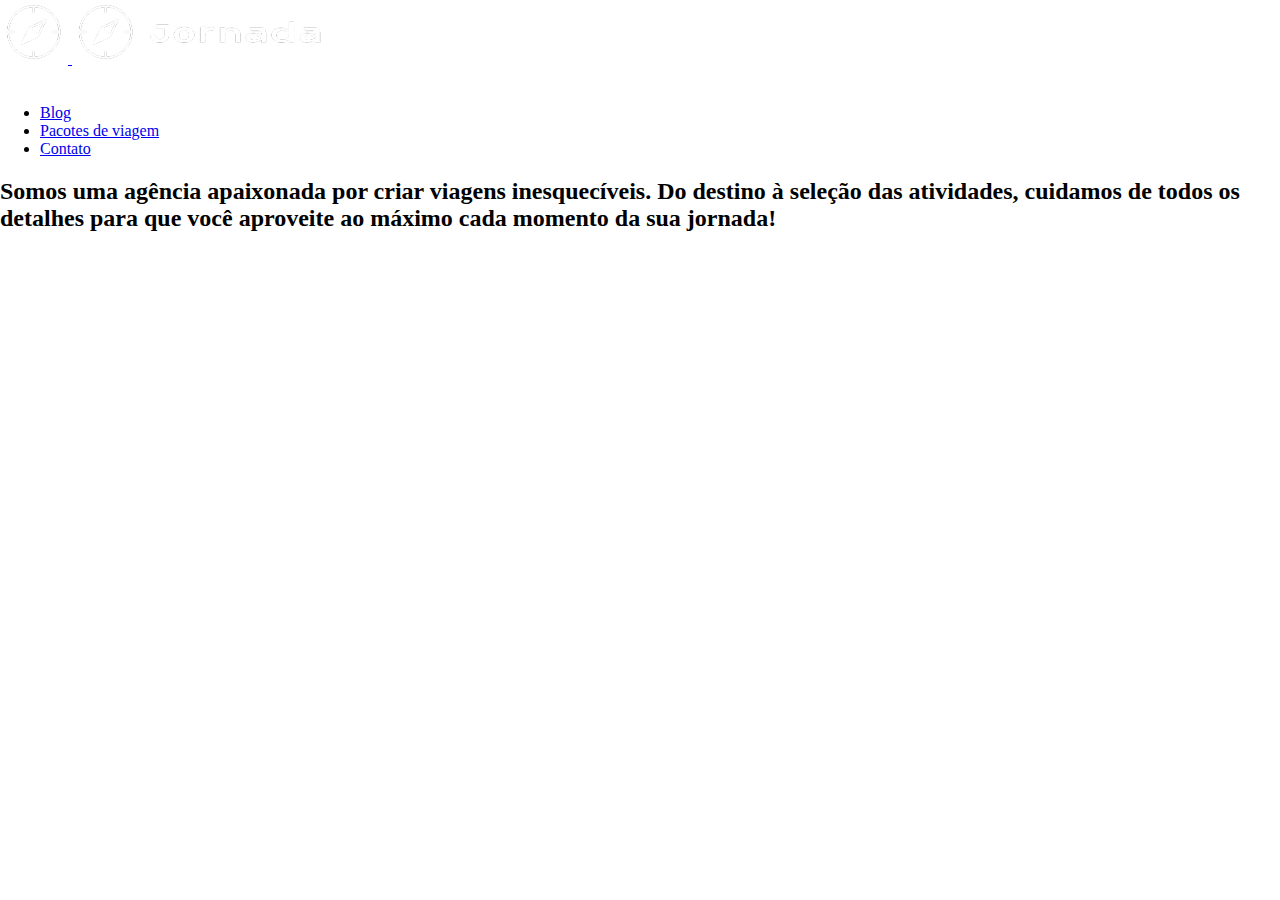
<file: index.html>
<!doctype html>
<html lang="pt-br">
  <head>
    <meta charset="UTF-8" />
    <meta name="viewport" content="width=device-width, initial-scale=1.0" />
    <link rel="stylesheet" href="css/style.css" />
    <title>Jornada Viajens</title>
  </head>
  <body>
    <header>
      <a class="logo" href="index.html" title="Voltar a pagina inicial">
        <img
          class="img-mobile"
          src="img/BussolaJornada-branca.png"
          alt="Jornada Viagens na cor preta"
        />
        <img
          class="img-desktop"
          src="img/bussola-texto-branca.png"
          alt="logo jornada viajens, na cor branca"
        />
      </a>
      <div class="navigation-menu">
        <label for="menu">
          <img src="img/menu.png" alt="menu" />
        </label>
        <input type="checkbox" id="menu" hidden />
        <nav>
          <ul class="list-links">
            <li>
              <a href="blog.html" target="_blank" title="Acessar Blog">Blog</a>
            </li>
            <li>
              <a
                href="pacotes.html"
                target="_blank"
                title="Acessar Pacotes de viagem"
              >
                Pacotes de viagem
              </a>
            </li>
            <li>
              <a href="contato.html" target="_blank" title="Acessar Contato">
                Contato
              </a>
            </li>
          </ul>
        </nav>
      </div>
      <a href=""></a>
    </header>
    <section class="hero">
      <div class="hero-img"></div>
      <h2>
        Somos uma agência apaixonada por criar viagens inesquecíveis. Do destino
        à seleção das atividades, cuidamos de todos os detalhes para que você
        aproveite ao máximo cada momento da sua jornada!
      </h2>
    </section>
  </body>
</html>
</file>
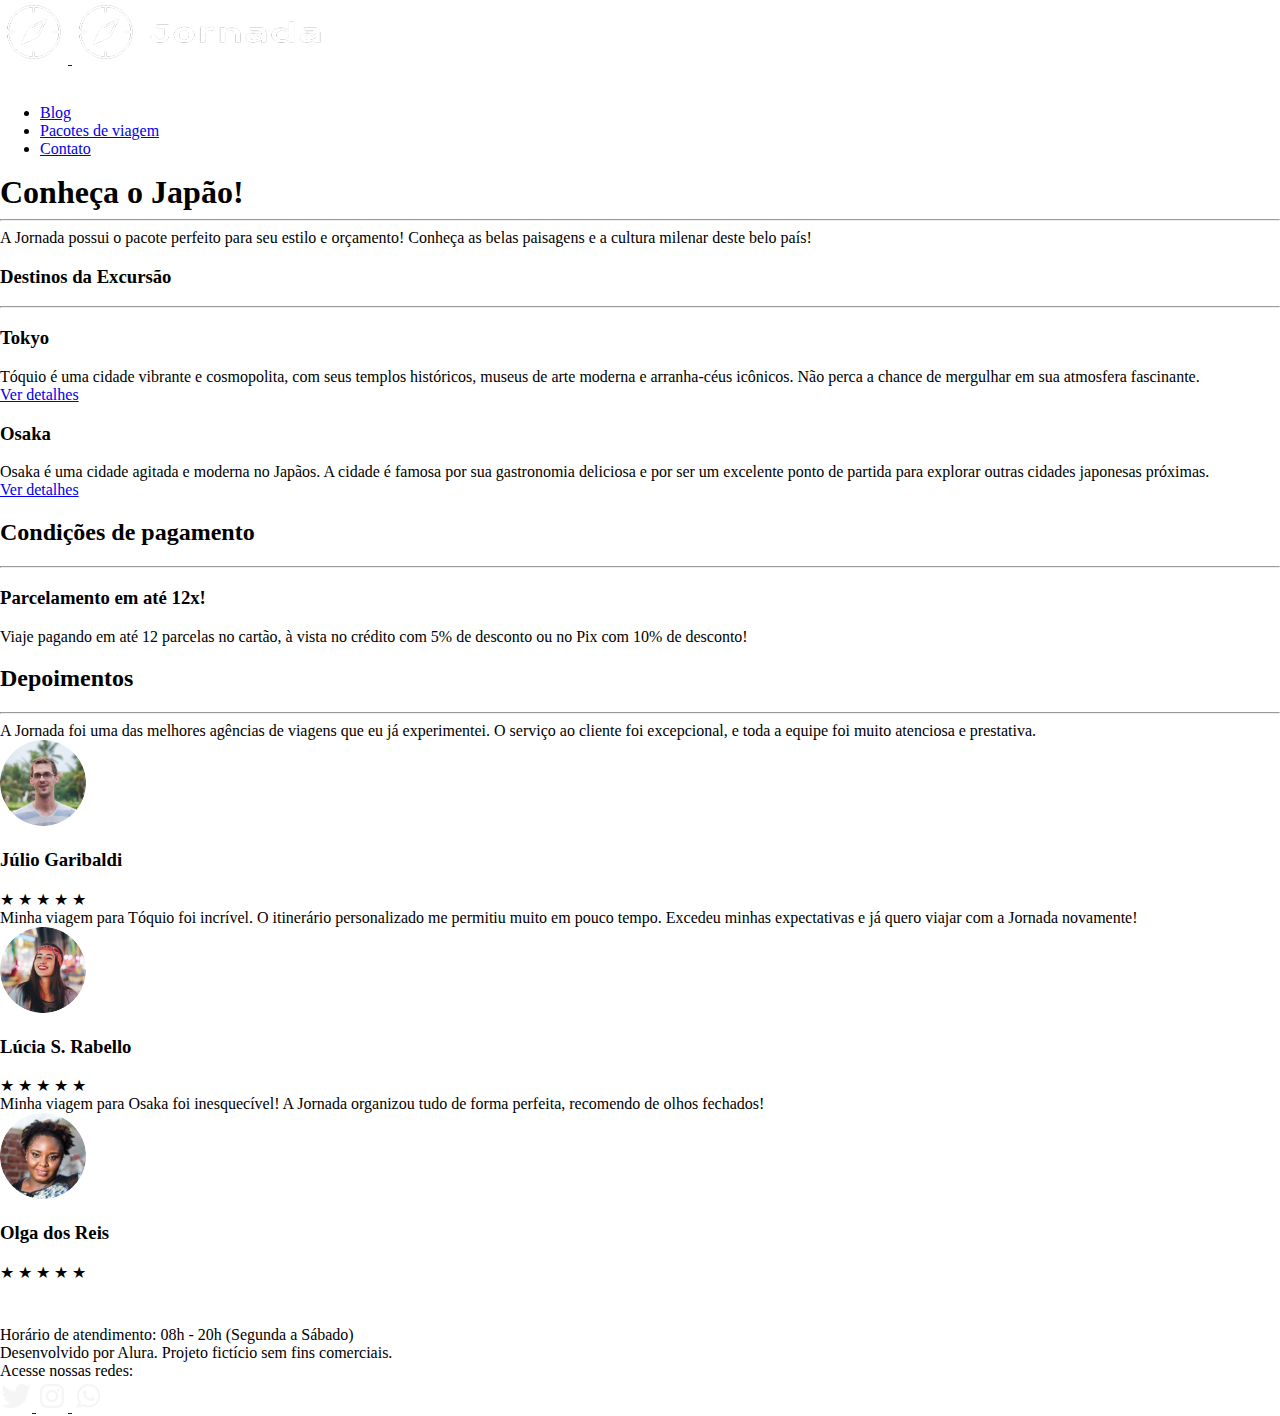
<file: pacotes.html>
<!doctype html>
<html lang="pt-br">
  <head>
    <meta charset="UTF-8" />
    <meta name="viewport" content="width=device-width, initial-scale=1.0" />
    <link rel="stylesheet" href="css/style.css" />
    <link rel="icon" href="favicon.svg" />
    <title>Pacotes</title>
  </head>
  <body>
    <header class="main-header">
      <a class="logo" href="index.html" title="Voltar a pagina inicial">
        <img
          class="img-mobile"
          src="img/BussolaJornada-branca.png"
          alt="Jornada Viagens na cor preta"
        />
        <img
          class="img-desktop"
          src="img/bussola-texto-branca.png"
          alt="logo jornada viajens, na cor branca"
        />
      </a>
      <div class="navigation-menu">
        <label for="menu">
          <img src="img/menu.png" alt="menu" />
        </label>
        <input type="checkbox" id="menu" hidden />
        <nav>
          <ul class="list-links">
            <li>
              <a href="blog.html" target="_blank" title="Acessar Blog">Blog</a>
            </li>
            <li>
              <a
                class="active"
                href="pacotes.html"
                target="_blank"
                title="Acessar Pacotes de viagem"
              >
                Pacotes de viagem
              </a>
            </li>
            <li>
              <a href="contato.html" target="_blank" title="Acessar Contato">
                Contato
              </a>
            </li>
          </ul>
        </nav>
      </div>
      <a href=""></a>
    </header>
    <section class="travel-packages">
      <div class="hero-img">
        <div class="hero-content">
          <h1>Conheça o Japão!</h1>
          <hr />
          <p>
            A Jornada possui o pacote perfeito para seu estilo e orçamento!
            Conheça as belas paisagens e a cultura milenar deste belo país!
          </p>
        </div>
      </div>
    </section>
    <section class="destinations">
      <div class="section-title">
        <h3 class="content-title">Destinos da Excursão</h3>
        <hr />
      </div>
      <div class="destination-items">
        <article class="item tokyo">
          <div class="img-item"></div>
          <header>
            <h3 class="content-title">Tokyo</h3>
          </header>
          <p class="content-text">
            Tóquio é uma cidade vibrante e cosmopolita, com seus templos
            históricos, museus de arte moderna e arranha-céus icônicos. Não
            perca a chance de mergulhar em sua atmosfera fascinante.
          </p>
          <footer>
            <a
              href="#"
              class="button"
              target="_blank"
              title="Veja mais detalhes do destino Tokyo"
              >Ver detalhes</a
            >
          </footer>
        </article>
        <article class="item osaka">
          <div class="img-item"></div>
          <header>
            <h3 class="content-title">Osaka</h3>
          </header>
          <p class="content-text">
            Osaka é uma cidade agitada e moderna no Japãos. A cidade é famosa
            por sua gastronomia deliciosa e por ser um excelente ponto de
            partida para explorar outras cidades japonesas próximas.
          </p>
          <footer>
            <a
              href="#"
              class="button"
              target="_blank"
              title="Veja mais detalhes do destino Osaka"
              >Ver detalhes</a
            >
          </footer>
        </article>
      </div>
    </section>
    <section class="payments">
      <div class="section-title">
        <h2>Condições de pagamento</h2>
        <hr />
      </div>
      <div class="content-container">
        <div class="text-content">
          <h3 class="content-title">Parcelamento em até 12x!</h3>
          <p class="content-text">
            Viaje pagando em até 12 parcelas no cartão, à vista no crédito com
            5% de desconto ou no Pix com 10% de desconto!
          </p>
        </div>
        <div class="image-gallery">
          <div class="image pack-first"></div>
          <div class="image pack-second"></div>
          <div class="image pack-thirdy colspan-2"></div>
        </div>
      </div>
    </section>
    <section class="depoimentos">
      <div class="section-title">
        <h2>Depoimentos</h2>
        <hr />
        <div class="depoimentos-container">
          <article>
            <header>
              <p>
                A Jornada foi uma das melhores agências de viagens que eu já
                experimentei. O serviço ao cliente foi excepcional, e toda a
                equipe foi muito atenciosa e prestativa.
              </p>
            </header>
            <footer>
              <img
                src="img/Julio.png"
                alt="imagem de perfil do cliente Júlio Garibaldi"
              />
              <div class="profile-content">
                <h3>Júlio Garibaldi</h3>
                <div class="rating">
                  <span class="star">★</span>
                  <span class="star">★</span>
                  <span class="star">★</span>
                  <span class="star">★</span>
                  <span class="star">★</span>
                </div>
              </div>
            </footer>
          </article>
          <article>
            <header>
              <p>
                Minha viagem para Tóquio foi incrível. O itinerário
                personalizado me permitiu muito em pouco tempo. Excedeu minhas
                expectativas e já quero viajar com a Jornada novamente!
              </p>
            </header>
            <footer>
              <img
                src="img/Lucia.png"
                alt="imagem de perfil da cliente Lúcia S. Rabello"
              />
              <div class="profile-content">
                <h3>Lúcia S. Rabello</h3>
                <div class="rating">
                  <span class="star">★</span>
                  <span class="star">★</span>
                  <span class="star">★</span>
                  <span class="star">★</span>
                  <span class="star">★</span>
                </div>
              </div>
            </footer>
          </article>
          <article>
            <header>
              <p>
                Minha viagem para Osaka foi inesquecível! A Jornada organizou
                tudo de forma perfeita, recomendo de olhos fechados!
              </p>
            </header>
            <footer>
              <img
                src="img/Olga.png"
                alt="imagem de perfil da cliente Olga dos Reis"
              />
              <div class="profile-content">
                <h3>Olga dos Reis</h3>
                <div class="rating">
                  <span class="star">★</span>
                  <span class="star">★</span>
                  <span class="star">★</span>
                  <span class="star">★</span>
                  <span class="star">★</span>
                </div>
              </div>
            </footer>
          </article>
        </div>
      </div>
    </section>
    <section class="hero3">
      <div class="hero3-img"></div>
    </section>
    <footer class="main-footer">
      <div class="footer-content">
        <img src="img/Logo-branco 1.png" alt="Logo Completo Jornada viajens" />
        <p>Horário de atendimento: 08h - 20h (Segunda a Sábado)</p>
        <p>Desenvolvido por Alura. Projeto fictício sem fins comerciais.</p>
      </div>
      <div class="footer-social">
        <p>Acesse nossas redes:</p>
        <a href="#" target="_blank" title="Acesse o Twitter do Jornada Viagens">
          <img src="img/Twiter 1.png" alt="icone do Twiter na cor branca" />
        </a>
        <a
          href="#"
          target="_blank"
          title="Acesse o Instagram do Jornada Viagens"
        >
          <img
            src="img/Instragam 1.png"
            alt="icone do Instagram na cor branca"
          />
        </a>
        <a href="#" target="_blank" title="Entre em contato via Whatsapp">
          <img src="img/Whatsapp 1.png" alt="icone do Whatsapp na cor branca" />
        </a>
      </div>
    </footer>
  </body>
</html>
</file>
<file: css/style.css>
/* CSS RESET */
body, img, h1, p, fieldset, legend, label, input, select, textarea, button {
    margin: 0;
    padding: 0;
    box-sizing: border-box;
}
</file>
